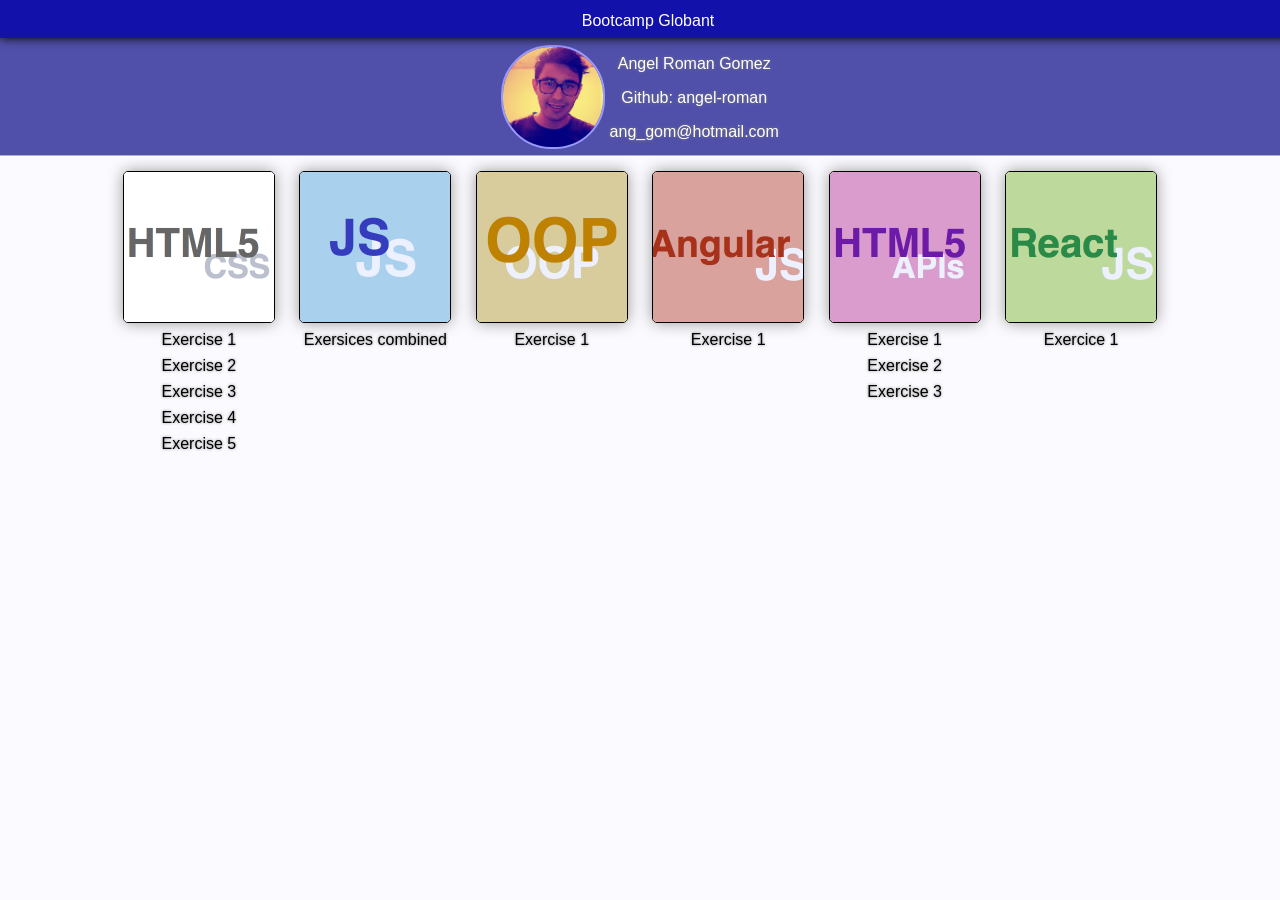
<file: index.html>
<!DOCTYPE html>
<html>
<head>
	<title>Bootcamp Globant</title>
	<link rel="stylesheet" type="text/css" href="style/style.css">
</head>

<body class="body">

<header id="header">
	<p class="headerP">Bootcamp Globant</p>

</header>

	<section class="profile">
		<img src="img/profile.jpg" id="profilePicture">
		<section class="info">
			<p id="name">Angel Roman Gomez</p>
			<a id="linkGithub" href="http://github.com/angel-roman/startup">Github: angel-roman</a>
			<p id="email">ang_gom@hotmail.com</p>
		</section>
	</section>


<section class="container">
	<header class="sectionHeader"></header>
	<article class="content">

			<section class="smallContainer">
				<img class="imgContainer" src="img/1-html.jpg" style="border-style: solid; border-width: 1px;">	
				<div class="exercise" id="hidden1">
					<a class="linkExercise" href="/00-HTML-CSS-basics/html/index.html">Exercise 1</a> 
					<a class="linkExercise" href="/00-HTML-CSS-basics/html/index2.html">Exercise 2</a>
					<a class="linkExercise" href="/00-HTML-CSS-basics/html/index3.html">Exercise 3</a>
					<a class="linkExercise" href="/00-HTML-CSS-basics/html/index4.html">Exercise 4</a>
					<a class="linkExercise" href="/00-HTML-CSS-basics/css/index.html">Exercise 5</a>
				</div>

			</section>
			<section class="smallContainer">
				<img class="imgContainer" src="img/2-js.jpg" style="border-style: solid; border-width: 1px;">
					<div class="exercise" id="hidden2">
						<a class="linkExercise" href="/01-JS-DOM-APIs/index.html">Exersices combined</a>
					</div>
				</img>
			</section>
			<section class="smallContainer">
				<img class="imgContainer" src="img/3-OOP.jpg" style="border-style: solid; border-width: 1px;">
				<div class="exercise" id="hidden3">
					<a class="linkExercise" href="/02-oop-inheritance/index.html">Exercise 1</a>
				</div>
				</img>
			</section>
			<section class="smallContainer">
				<img class="imgContainer" src="img/4-angular.jpg" style="border-style: solid; border-width: 1px;">
				<div class="exercise" id="hidden3">
					<a class="linkExercise" href="03-MVC-AngularJS/index.html">Exercise 1</a>
				</div>
				</img>
			</section>
			<section class="smallContainer">
				<img class="imgContainer" src="img/5-apis.jpg" style="border-style: solid; border-width: 1px;">
				<div class="exercise" id="hidden3">
					<a class="linkExercise" href="04-HTML5-APIs/index.html">Exercise 1</a>
					<a class="linkExercise" href="04-HTML5-APIs/index2.html">Exercise 2</a>
					<a class="linkExercise" href="04-HTML5-APIs/index3.html">Exercise 3</a>
				</div>
				</img>
			</section>
			<section class="smallContainer">
				<img class="imgContainer" src="img/6-react.jpg" style="border-style: solid; border-width: 1px;">
				<div class="exercise" id="hidden3">
					<a class="linkExercise" href="05-UI-ReactJS">Exercice 1</a>
				</div>
				</img>
			</section>
	

	</article>

</section>
</body>
</html>
</file>
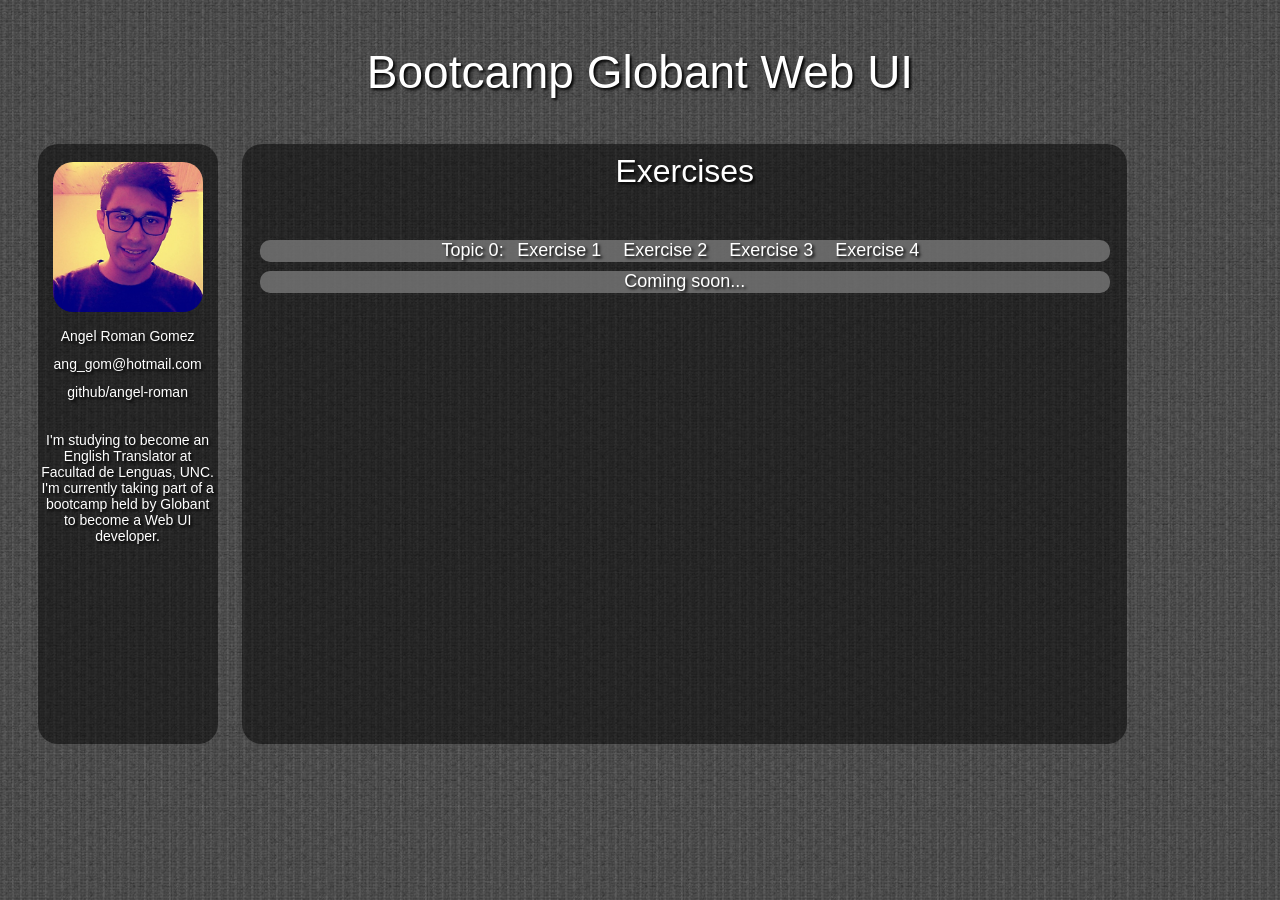
<file: 00-HTML-CSS-basics/index.html>
<!DOCTYPE html>
<html lang="eng">
<head>
	<meta name="viewport" content="device-width, initial-scale=1">
	<link rel="stylesheet" type="text/css" href="style.css">
	<title>exercise 2.1</title>
</head>
<body>
	<header class="header">Bootcamp Globant Web UI</header>
	<nav class="navigator"> 
		<img src="profile.jpeg" id="profile">
		<label id="name">Angel Roman Gomez</label>
		<label id="mail">ang_gom@hotmail.com</label>
		<a href="http://github.com/angel-roman" id="github">github/angel-roman</a>
		<p id="aboutMe">I'm studying to become an English Translator at Facultad de Lenguas, UNC. I'm currently taking part of a bootcamp held by Globant to become a Web UI developer. </p>
	</nav>
	<section class="content">
		<header id="sectionHeader">Exercises</header>
		<article id="sectionArticle">
			<label class="exercises">Topic 0:
			<a href="/html/index.html">Exercise 1</a>
			<a href="/html/index2.html">Exercise 2</a>
			<a href="/html/index3.html">Exercise 3</a>
			<a href="/html/index4.html">Exercise 4</a>
			</label>
			<label class="exercises">Coming soon...</label>
		</article>
		<!--<footer id="sectionFooter">SECTION FOOTER</footer>-->
	</section>
	
	<!--<footer class="footer">FOOTER</footer>-->
</body>
</html>
</file>
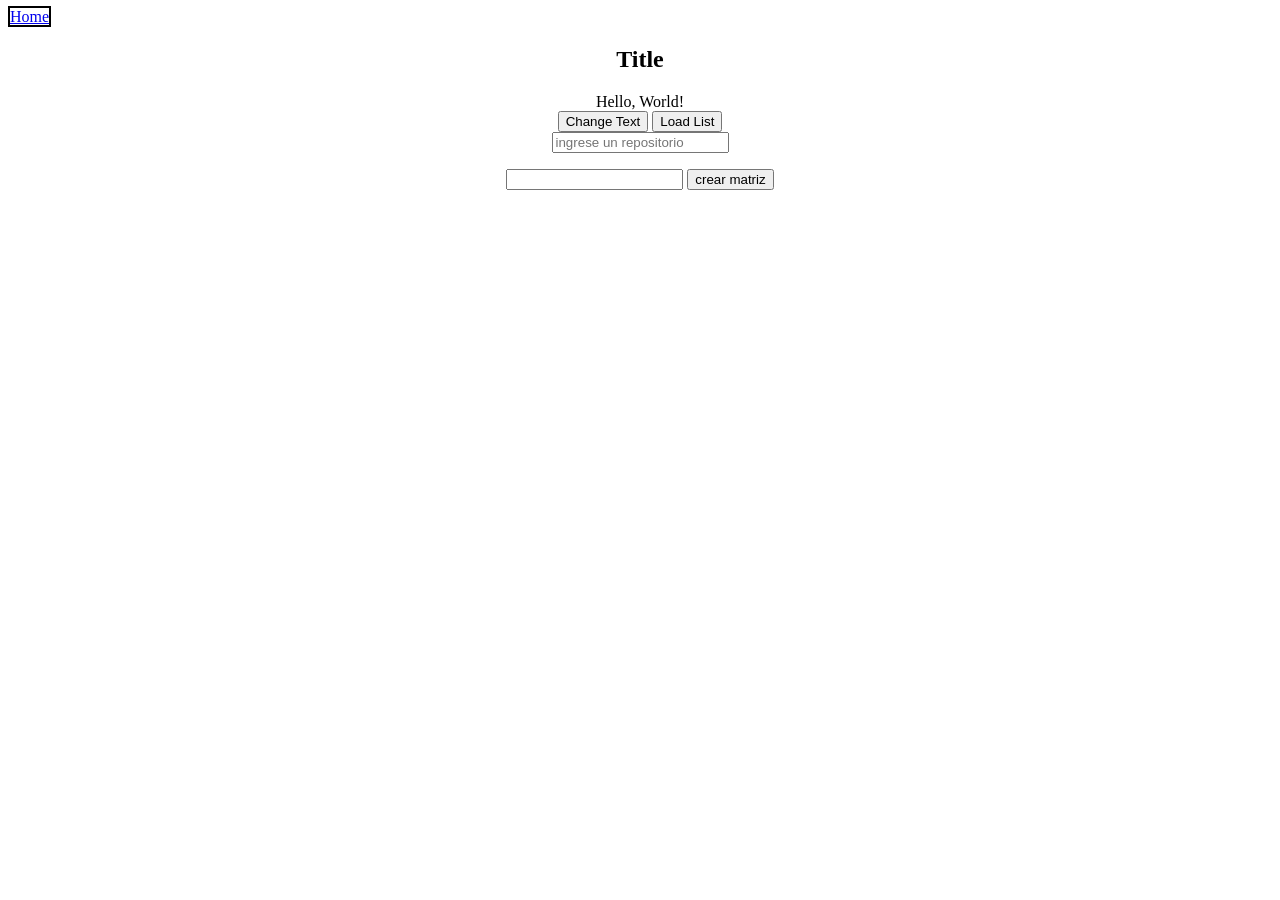
<file: 01-JS-DOM-APIs/index.html>
<!doctype html>
<link rel="stylesheet" type="text/css" href="style/main.css">
<html>
	<head>
		<span style="border: 2px solid black">
			<a href="../">Home</a>
		</span>
		<section>
		<h1>Title</h1>
		</section>
		
	</head>
	<body>
		<section id="helloWorld-container">
			<span id="helloText">Hello, World!</span>
		</section>
		<section>
			<input type="button" value="Change Text" onclick="changeText('http://api.icndb.com/jokes/random', 'GET', '')" />
			<input type="button" value="Load List" onclick="loadList('https://api.github.com/search/repositories', 'GET', 'q=Javascript')" /><br>
			<input type="text" placeholder="ingrese un repositorio" onkeyup="buscarRepositorio();" id="filter">
		</section>
		<section>
			<ul id="fullNameList" style="list-style-type:none">
			</ul>
		</section>
		<section>
			<input type="text" id="textoMatriz">
			<input type="button" value="crear matriz" onclick="crearMatriz()">
			<table id="matrix">
				
			</table>
		</section>
	</body>
</html>

<script type="text/javascript">
	document.addEventListener("DOMContentLoaded", function(event)
	{
    	console.log("Fade in effect...");
    	document.getElementById("helloWorld-container").classList.add("fadeInSection");
  	});


  	function changeText(url, method, params){

  		callService(url, method, params).then(
			function(val) {
				document.getElementById("helloText").innerHTML = JSON.parse(val).value.joke
				document.getElementById("helloWorld-container").classList.remove("section-error");
			},
			function(err) {
				document.getElementById("helloText").innerHTML = err.type;
  				document.getElementById("helloWorld-container").classList.add("section-error");
  			});
  		
   	}

   	function loadList(url, method, params){

  		callService(url, method, params).then(
			function(val) {
				var elem = JSON.parse(val);
				console.log(elem);

				var ul = document.getElementById("fullNameList");
				var items = elem.items;
				for(i = 0 ;i < elem.items.length ; i++) {
					var li = document.createElement("li");
  					li.appendChild(document.createTextNode(items[i].full_name.split("/")[0]));
  					li.setAttribute("id", items[i].id); // added line
  					ul.appendChild(li);
				};
			},
			function(err) {
				console.log("Error loading list");
  			});
   	}

   	function callService(url, method, params){

		var p = new Promise(function(resolve,reject) {

			var xhttp = new XMLHttpRequest();

    		xhttp.open(method, url+"?"+params, true);

			xhttp.onload = function () {
          		if (this.status == 200 && this.response.length > 0) {
          			resolve(this.response)
	          } else {
	           		reject({type:'Error'});
	          }
        	};
        	
        	xhttp.onerror = function () {
          		reject({type:'Error'});
    		};

    		xhttp.send(null);
		})
		

		return p;
	}

	function buscarRepositorio(){
		var texto = document.getElementById('filter').value;

		var listItems = document.getElementsByTagName('li');
		for(i = 0; i < listItems.length; i++) {
			if(listItems[i].innerHTML.includes(texto)) 
				listItems[i].classList.remove('listaOculta');
			else {
				listItems[i].classList.add('listaOculta');
			}
		}
	}
	
	function crearMatriz() {
		var txt = document.getElementById('textoMatriz').value;
		var matrix = document.getElementById('matrix');

		var matrixItems = document.getElementsByTagName('tr');
		for (var z = matrixItems.length - 1; z >= 0 ; z--) {
			matrix.removeChild(matrixItems[z]);	
		}

		if(txt.startsWith('[') && txt.endsWith(']')) {
			txt = txt.replace('[','').replace(']','');

			var matrixLine = txt.split(';');

			for(var i = 0; i < matrixLine.length ; i++) {
				var matrixLineItem = matrixLine[i].split(',');

				// Crear fila
				var tr = document.createElement("tr");

				//Agregar los items de la fila  actual
				for(var j = 0 ; j < matrixLineItem.length ; j++) {
					var td = document.createElement('td');
					td.appendChild(document.createTextNode(matrixLineItem[j]));
					tr.appendChild(td);	
				}

				// Agregar fila a la tabla
				matrix.appendChild(tr);
			}
		}
	}
</script>
</file>
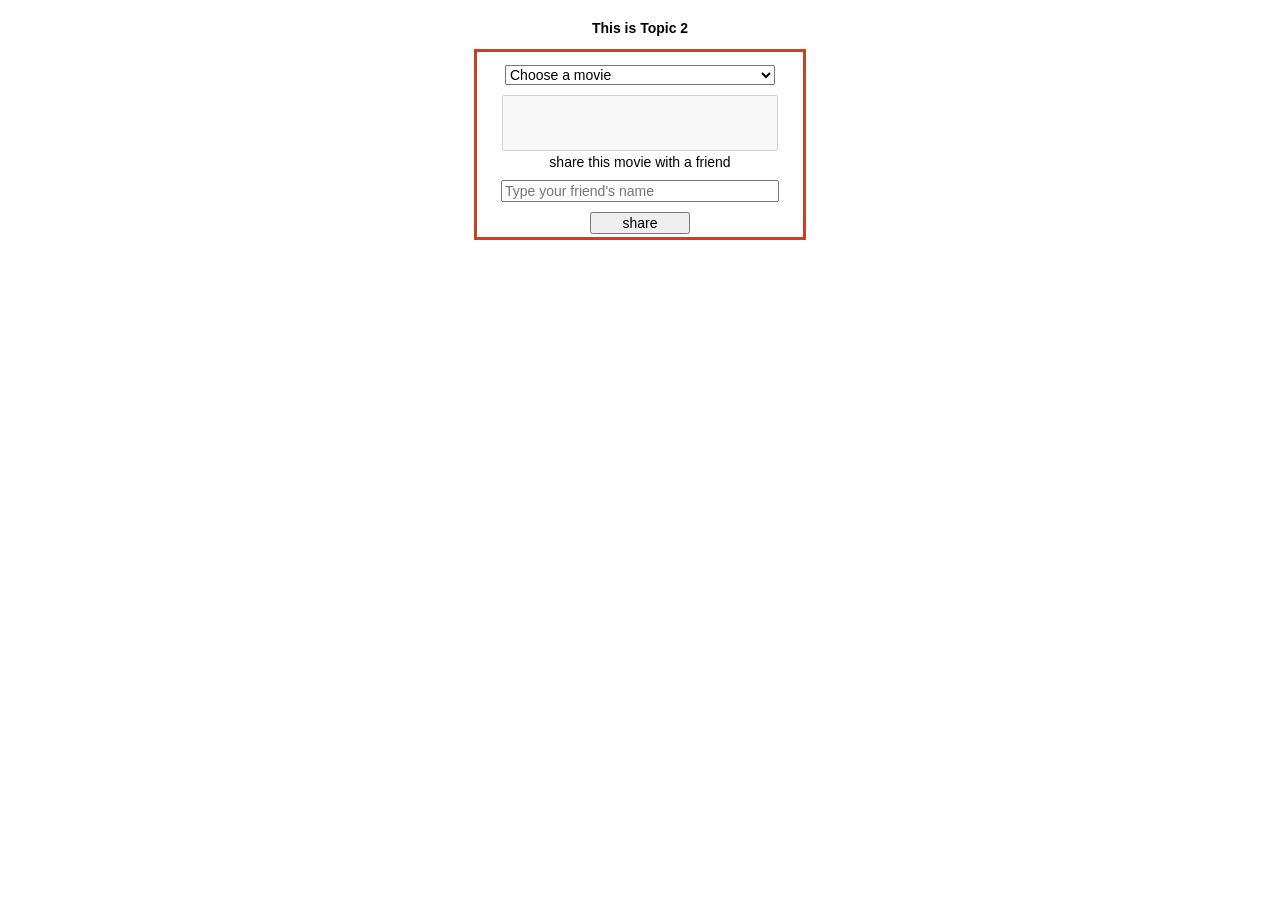
<file: 02-oop-inheritance/index.html>
<!DOCTYPE html>
<html>
<head>
	<link rel="stylesheet" type="text/css" href="style.css">
	<title>Topic 2</title>
</head>
<body>
	<h1>This is Topic 2</h1>
	<form>
	<select id="movies" default="select" onchange="changeText();" required class="elem" />
		<option selected disabled value="none" class="elem">Choose a movie</option>
	</select><br/>
	<textarea id="display" disabled class="elem"></textarea><br>

	
	<label id="shareLb" class="elem">share this movie with a friend</label>
	<input type="text" id="friend" placeholder="Type your friend's name" class="elem" required/>
	<input type="button" value="share" class="elem" id="button" onclick="sh.share()"><br>
	<label id="shareStat" class="elem"></label>
	</form>



</body>
</html>

<script type="text/javascript">
	
class Movie {

	constructor(title, year, duration) {
	this.title = title;
	this.year = year;
	this.duration = duration;
	this.cast = [];
	}

	play() {
		console.log("now playing "+ this.title);
	}

	pause() {
		console.log("the movie "+ this.title + " is now paused.");
	}

	resume() {
		console.log("resuming "+ this.title);
	}

	addCast(actors) {
		var bool = actors instanceof Array;
		if(bool){
			actors.forEach(function(actor){
				this.cast.push(actor);
			})
		}
		else {
			this.cast.push(actors);
		}
	}

	
}


var a = new Movie("Titanic", 1998, 162);
var b = new Movie ("Star Wars", 2015, 135);
var c = new Movie ("X-Men", 2014, 132);
a.play();
b.resume();
c.pause();

class EventEmitter {

	constructor(log){
		this.log=log;
	}

	on(event, logObject){

	}

	emit(){

	}

	off(){
		// this = null;
		console.log("listener deleted");
	}
}



class Social{
	constructor(title, friend){
		this.title = title;
		this.friend = friend
	}

	share(){

		var name = document.getElementById("friend").value;
		var val= document.getElementById("movies").value;

		if(name != "" && val != "none")
		{
			var movie = document.getElementById("movies").value;
			document.getElementById("shareStat").innerHTML = movie + " has been shared with " + name;
		}
		else document.getElementById("shareStat").innerHTML = "select a movie and type in the name of a friend to share."
	}

	like(friendName){
		return friendName + " likes this movie."
	}
}

class Actor{
	constructor(name, age){
		this.name = name;
		this.age = age;
	}
}

var leo = new Actor ("leo Di Caprio", 43);
var kat = new Actor ("Kate Winslet", 40);


console.log(a.year);

var x = [a, b, c];

var status = false;


function getList(){
	var len= document.getElementById("movies").length;

	for (var i = 0; i < x.length; i++) {


		console.log(x[i].title);
		var node = document.createElement("option");         // Create an <option> node
		var textnode = document.createTextNode(x[i].title);  // Create a text node
		node.appendChild(textnode);
 
		document.getElementById("movies").appendChild(node);
		document.getElementsByTagName("option")[i+1].setAttribute("value", x[i].title);
		}
	}

this.getList();

function changeText(){
	
	var text = document.getElementById("movies").value;
	console.log(text);
	var len= document.getElementById("movies").length;

	for(var i = 0; i < len; i++){
		if(text == x[i].title){

			document.getElementById("display").innerHTML = x[i].title + "\nyear: " + x[i].year + "\nduration: " + x[i].duration;
			break;
		}

	}

}
		
var sh= new Social;





</script>
</file>
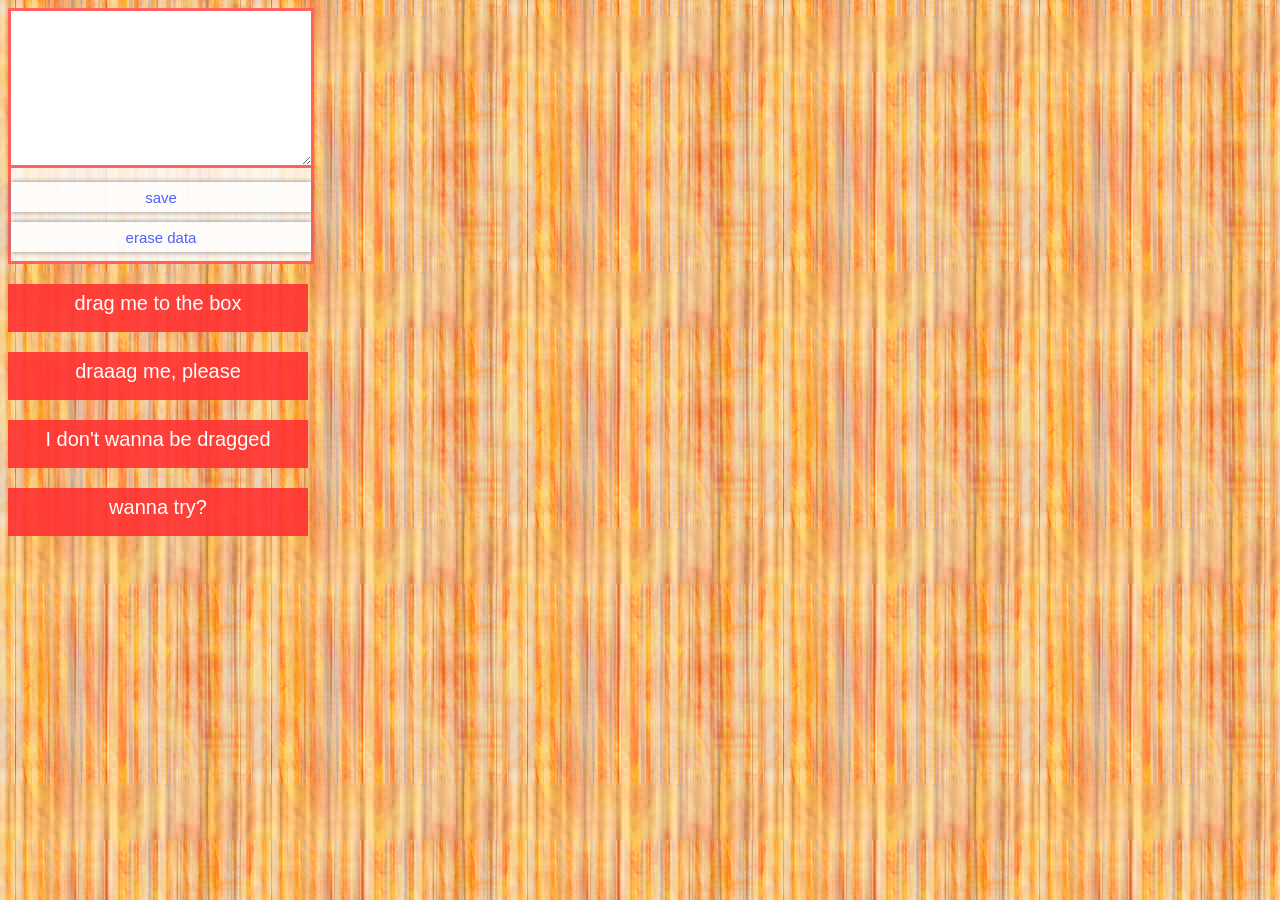
<file: 04-HTML5-APIs/index.html>
<!DOCTYPE html>
<html>
<head>
	<link rel="stylesheet" type="text/css" href="style.css">
	<title>Drag & Drop</title>
</head>
<body>

	<section id="container">
	  <textarea id="box" class="textarea" style="height: 50px;" ondrop="drop(event)" ondragover="allowDrop(event)"></textarea><br>
	  <input type="button" class="btn" id="save" value="save" onclick="addToStorage();"></button>
	  <button type="button" class="btn" onclick="eraseData()">erase data</button>

	</section>

	<p id="drag" draggable="true" ondragstart="drag(event)">drag me to the box</p>
	<p id="drag1" draggable="true" ondragstart="drag(event)">draaag me, please</p>
	<p id="drag2" draggable="true" ondragstart="drag(event)">I don't wanna be dragged</p>
	<p id="drag3" draggable="true" ondragstart="drag(event)">wanna try?</p>

	<div id="target"></div>

</body>
</html>

<script type="text/javascript">
	myStorage = localStorage;

	function addToStorage(){
		var i= myStorage.length;
		var text = document.getElementById('box').value;
		if(text != undefined && text != null && text != '') {
			myStorage.setItem(i, text);
		i++;
		}
		else {
			alert('You should write something or drag a text element to the box');
		}
	}

	function eraseData(){
		myStorage.clear();
	}

// adding drag and drop //

function allowDrop(ev){
	ev.preventDefault();
}

function drag(ev){
	ev.dataTransfer.setData('text', ev.target.id);
}

function drop(ev){
	ev.preventDefault();
	var data = ev.dataTransfer.getData('text');
	ev.target.appendChild(document.getElementById(data));
}

console.log((Math.random()*16).toString(16));

</script>
</file>
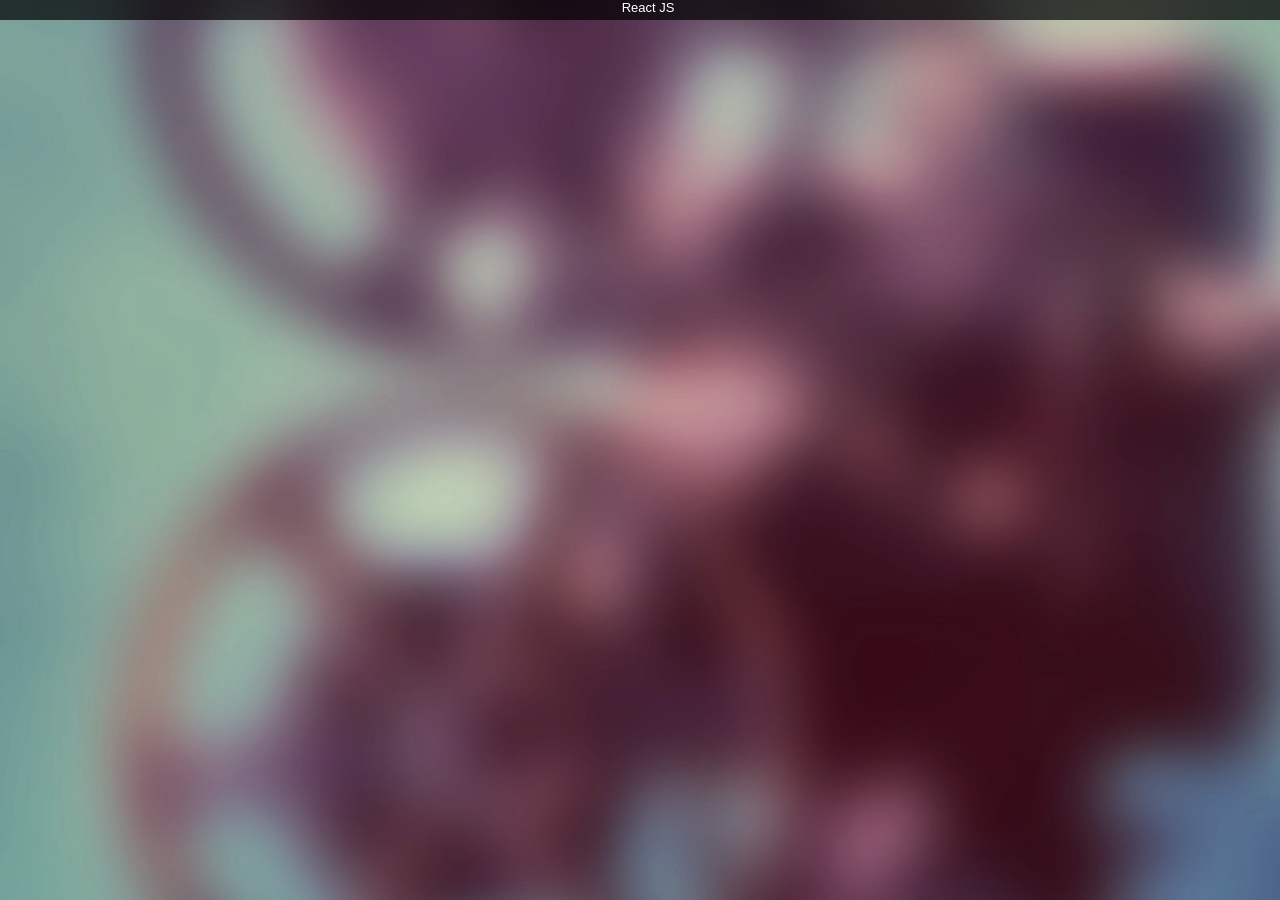
<file: 05-UI-ReactJS/index.html>
<html ng-app="helloApp">
  <head>
    <title>ResctJS</title>
    <link rel="stylesheet" type="text/css" href="style/style.css">


  </head>


  <body>

    <div class="container">
      <div class="page-header">
  		<header class="header">React JS</header>
      </div>
      <div id="movieApp"></div>

    </div>
    <script type="text/jsx">

      /** @jsx React.DOM */
      var MovieApp = React.createClass({
        getInitialState: function() {
          return {movielist:this.props.movies};
        },
        handleNewRowSubmit: function( newmovie ) {
          this.setState( {movielist: this.state.movielist.concat([newmovie])} );
        },
        handleMovieRemove: function( movie ) {
          
          var index = -1;	
          var clength = this.state.movielist.length;
      		for( var i = 0; i < clength; i++ ) {
      			if( this.state.movielist[i].title === movie.title ) {
      				index = i;
      				break;
      			}
      		}
      		this.state.movielist.splice( index, 1 );	
      		this.setState( {movielist: this.state.movielist} );
        },
        render: function() {
          return ( 
            <table>
              <tr>
                <td>
                  <MovieList clist={this.state.movielist}  onMovieRemove={this.handleMovieRemove}/>
                </td>
                <td>
                  <NewRow onRowSubmit={this.handleNewRowSubmit}/>
                </td>
              </tr>
          </table>
          );
        }
      });
      
      var MovieList = React.createClass({
        handleMovieRemove: function(movie){
          this.props.onMovieRemove( movie );
        },
        render: function() {
          var movies = [];
          var that = this; // otherwise undefined.
          this.props.clist.forEach(function(movie) {
            movies.push(<Movie movie={movie} onMovieDelete={that.handleMovieRemove} /> );
          });
          return ( 
            <div className="movContainer">
              <table className="table-striped">
                <td>Cover</td><td className="tdTitle">Title</td><td className="tdYear">Year</td><td className="tdDescription">Description</td>
                <tbody>{movies}</tbody>
              </table>
            </div>
            );
        }
      });
      
      var Movie = React.createClass({
        handleRemoveMovie: function() {
          this.props.onMovieDelete( this.props.movie );
          return false;
        },
        render: function() {
          return (
            <tr>
            	<td>
            		<div className="photoContainer">
            			<img className="imgCover" src={this.props.movie.image}/> 
            		</div>
                      		
            	</td>
                <td>{this.props.movie.title}</td>
                <td>{this.props.movie.year}</td>
                <td>{this.props.movie.description}</td>
                <td><input type="button"  className="btnRemove" value="Remove" onClick={this.handleRemoveMovie}/></td>
            </tr>
            );
        }
      });
      
      var NewRow = React.createClass({
        handleSubmit: function() {
        	var image = this.refs.image.getDOMNode().value;
	        var title = this.refs.title.getDOMNode().value;
	        var year = this.refs.year.getDOMNode().value;
	        var description = this.refs.description.getDOMNode().value;

	        var newrow = {image: image, title: title, year: year, description: description };

	        
	        this.props.onRowSubmit( newrow );
	          
	        this.refs.title.getDOMNode().value = '';
	        this.refs.year.getDOMNode().value = '';
	        this.refs.description.getDOMNode().value = '';
	        this.refs.image.getDOMNode().value = '';
	        return false;
        },
        render: function() {
          return ( 
            <section className="well">
              <label className="addTitle">Add movies</label>
            <form onSubmit={this.handleSubmit}>
              <article className="input-group input-group-lg">
              	<label className="formLabel">Title</label>
                <input type="text"  className="form-control" ref="title" required/>
              </article>
              <article className="input-group input-group-lg">
              	<label className="formLabel">Year</label>
                <input type="number"  min="1900" max="2016" className="form-control" ref="year" required/>
              </article>
              <article className="input-group input-group-lg">
              	<label className="formLabel">Description</label>
                <input type="text"  className="form-control" ref="description" required/>
              </article>
              <article className="input-group input-group-lg">
              	<label className="formLabel">Image Path</label>
                <input type="text"  className="form-control" ref="image" required/>
              </article>
              <article className="input-group input-group-lg">
                <input type="submit"  className="btnAdd" value="Add Movie"/>
              </article>
            </form>
            </section>
            );
        }
      });
      var defMovies = [{image:"img/revil.jpg",title:"Resident Evil",year:2002,description:"A special military unit fights a powerful, out-of-control supercomputer and hundreds of scientists who have mutated into flesh-eating creatures after a laboratory accident."},{image:"img/xmen.jpg",title:"X-Men",year:2000,description:"Two mutants come to a private academy for their kind whose resident superhero team must oppose a terrorist organization with similar powers."}];
      React.renderComponent( <MovieApp movies={defMovies}/>, document.getElementById( "movieApp" ) );
    </script>

    <script src="http://fb.me/react-0.11.1.js"></script>
    <script src="http://fb.me/JSXTransformer-0.11.1.js"></script>
  </body>
  </html>
</file>
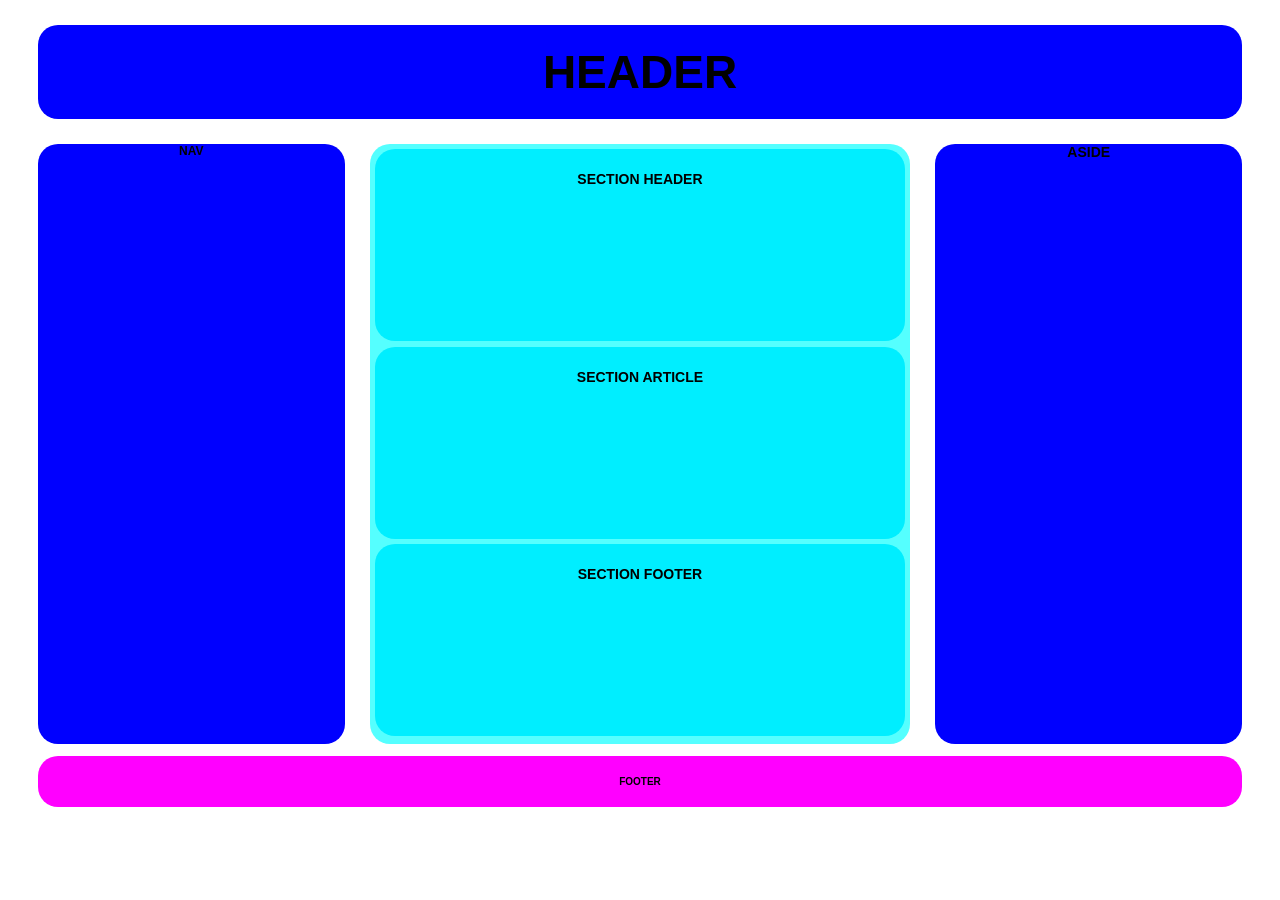
<file: 00-HTML-CSS-basics/css/index.html>
<!DOCTYPE html>
<html lang="eng">
<head>
	<meta name="viewport" content="device-width, initial-scale=1">
	<link rel="stylesheet" type="text/css" href="style.css">
	<title>exercise 2.1</title>
</head>
<body>
	<header class="header">HEADER</header>
	<nav class="navigator"> NAV </nav>
	<section class="content">
		<header id="sectionHeader">SECTION HEADER</header>
		<article id="sectionArticle">SECTION ARTICLE</article>
		<footer id="sectionFooter">SECTION FOOTER</footer>
	</section>
	<aside class="sidebar">ASIDE</aside>
	<footer class="footer">FOOTER</footer>
</body>
</html>
</file>
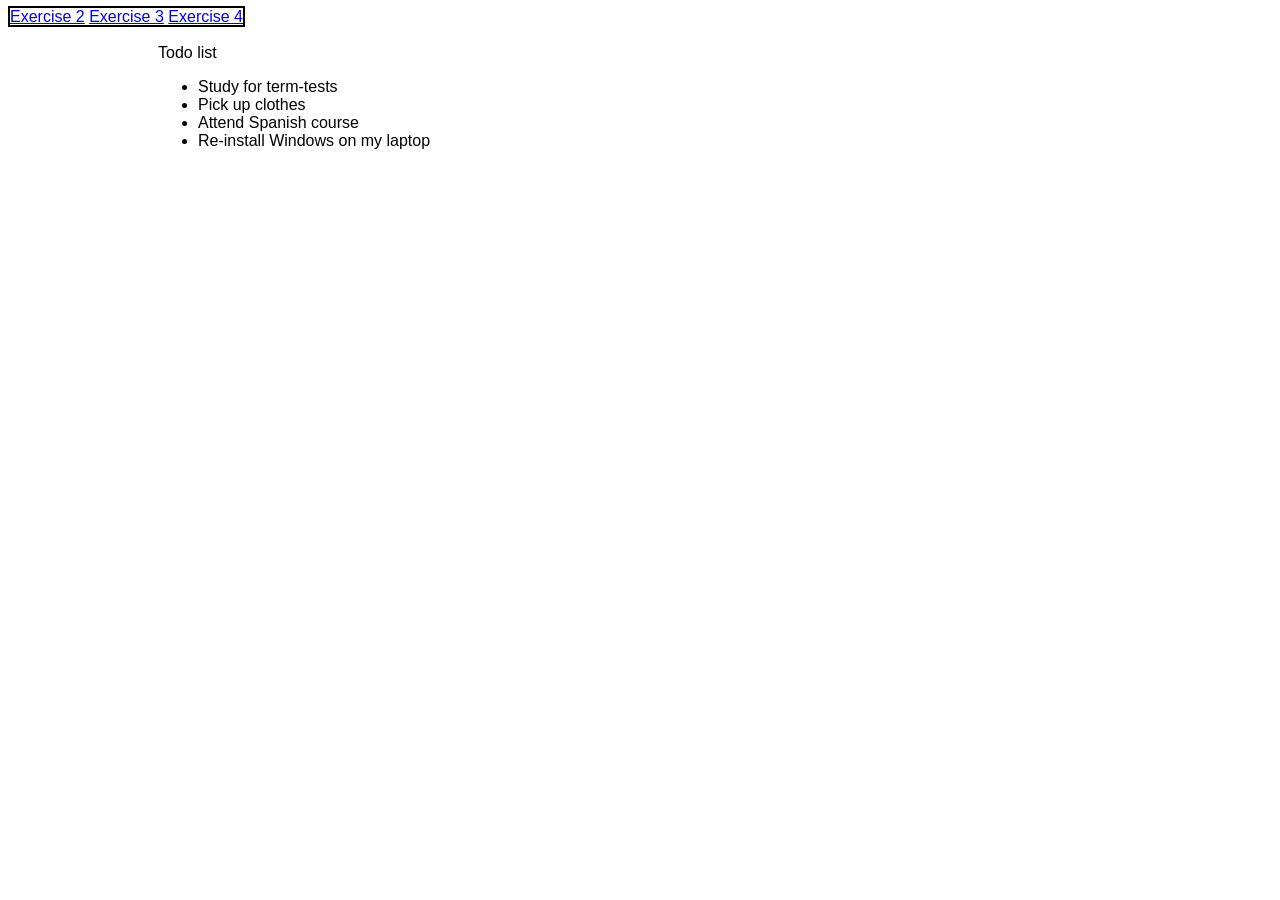
<file: 00-HTML-CSS-basics/html/index.html>
<!DOCTYPE html>
<html>
	<head>

	</head>
	<body>
	<style type="text/css">
		*{
			font-family: helvetica;
		}

		li, header{
			margin-left: 150px;
		}

	</style>


		<title>Todo list</title>
		<span style="border: 2px solid black">
			<a href="index2.html">Exercise 2</a>
			<a href="index3.html">Exercise 3</a>
			<a href="index4.html">Exercise 4</a>
		</span>
	<br><br>
		<header>Todo list</header>
			<ul>
				<li id="chore1">Study for term-tests</li>
				<li id="chore2">Pick up clothes</li>
				<li id="chore3">Attend Spanish course</li>
				<li id="chore4">Re-install Windows on my laptop</li>
			</ul>
	</body>
</html>
</file>
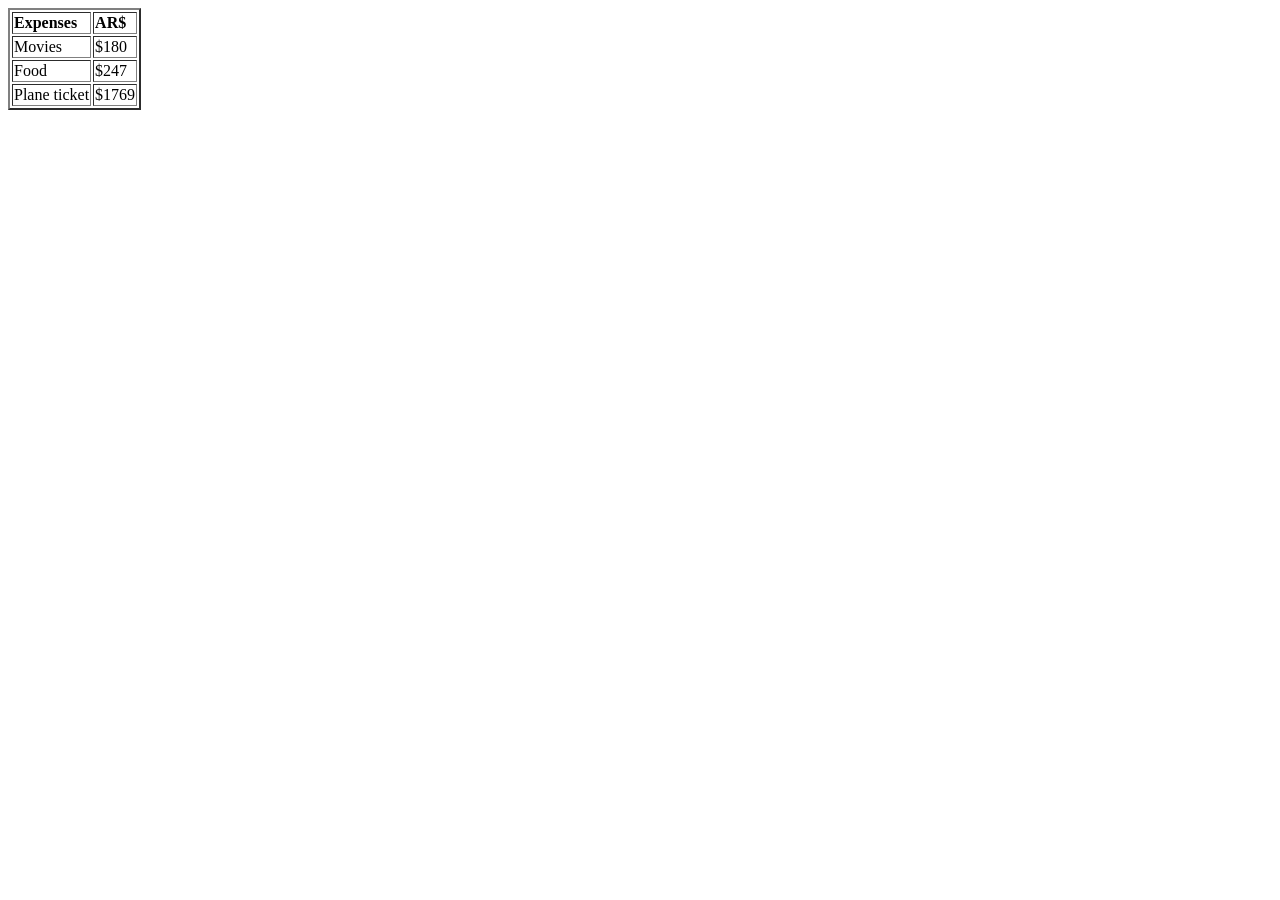
<file: 00-HTML-CSS-basics/index2.html>
<!DOCTYPE html>
<html>
	<head>
		<title>My expenses</title>
		<meta name="viewport" content="width=device-width, initial-scale=1.0">
	</head>
	<body>
	<table border="2">
		<tr>
		  <td><strong>Expenses</strong></td>
		  <td><strong>AR$</strong></td>
		</tr>
		 
		<tr>
		  <td>Movies</td>
		  <td>$180</td>
		</tr>
		 
		<tr>
		  <td>Food</td>
		  <td>$247</td>
		</tr>

		<tr>
		  <td>Plane ticket</td>
		  <td>$1769</td>
		</tr>

	</body>
</html>
</file>
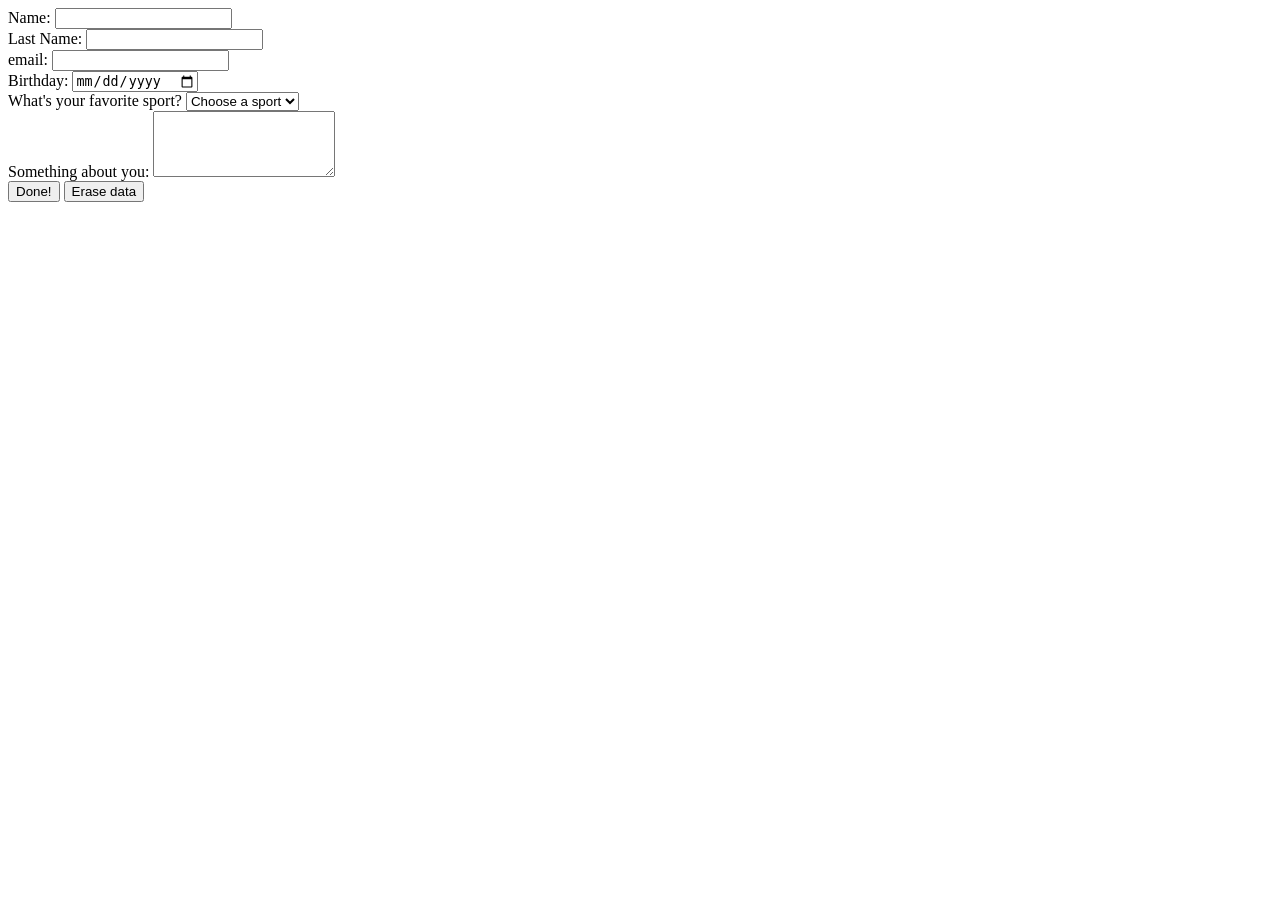
<file: 00-HTML-CSS-basics/index4.html>
<!DOCTYPE html>
<html>
	<head>
		<title>Form</title>
		<meta name="viewport" content="width=device-width, initial-scale=1.0">
	</head>
	<body>
		<form>
			<label for="name">Name: </label>
			<input type="text" id="name" required/><br/>
			<label for="lastName">Last Name: </label>
			<input type="text" id="lastName" required/><br/>
			<label for="email">email: </label>
			<input type="email" id="email" required/><br/>
			<label for="birthday">Birthday: </label>
			<input type="date" id="birthday" required/><br/>
			<label for="favoriteSport">What's your favorite sport? </label>
			<select id="favoriteSport" default="select">
				<option selected disabled>Choose a sport</option>
				<option>football</option>
				<option>Tennis</option>
				<option>Basketball</option>
				<option>Volleyball</option>
				<option>Baseball</option>
			</select><br/>
			<label for="bio">Something about you: </label>
			<textarea id="bio" rows="4"></textarea><br/>
			<input type="submit" value="Done!"/>
			<input type="reset" value="Erase data"/>
		</form>
	</body>
</file>
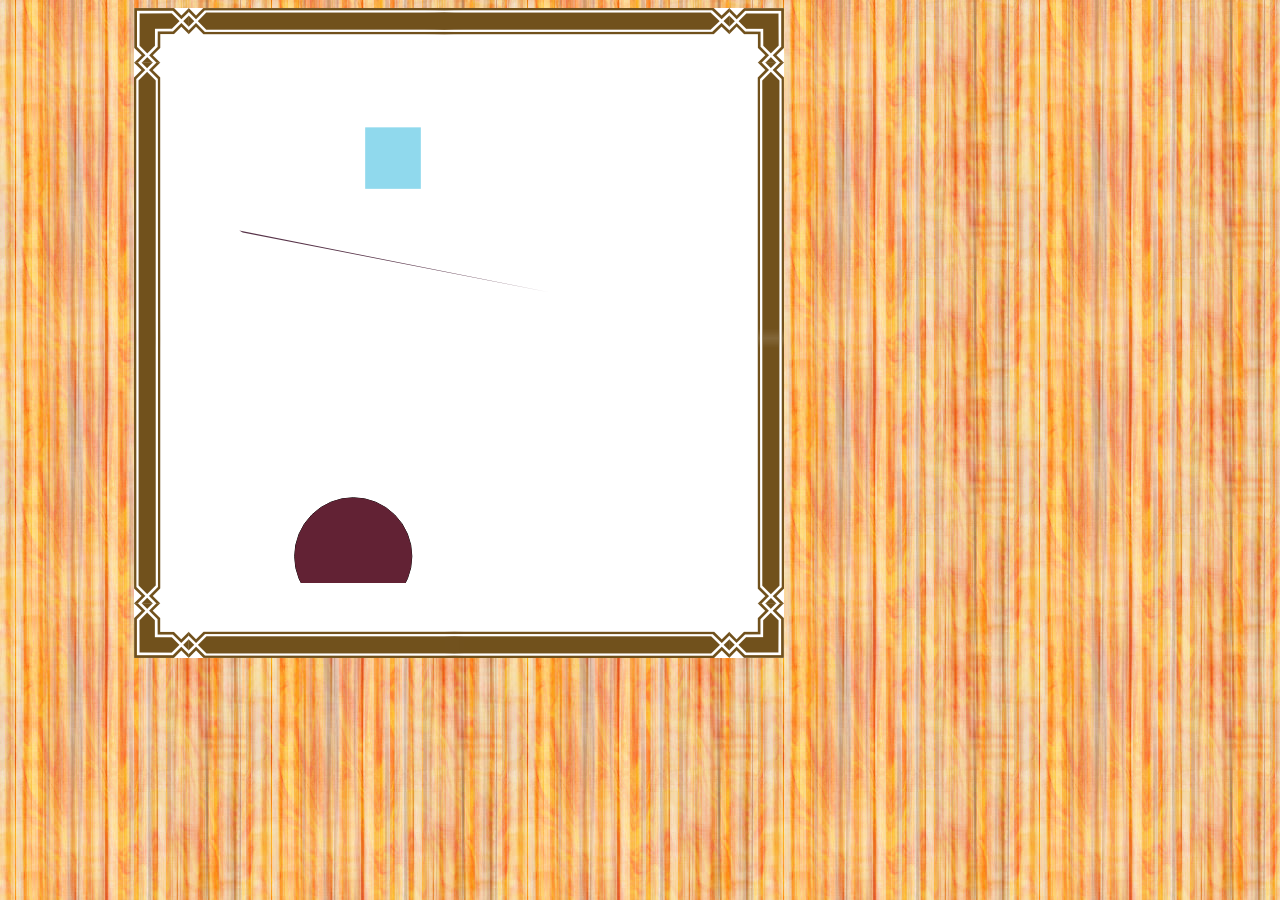
<file: 04-HTML5-APIs/index2.html>
<!DOCTYPE html>
<html>
<head>
	<title></title>
	<link rel="stylesheet" type="text/css" href="style.css">
</head>

<body>
	<canvas id="myCanvas" width="500px" height="500px"></canvas>

</body>
</html>

<script>
var c = document.getElementById("myCanvas");
var rectangle = c.getContext("2d");
var r = twoDigits(Math.random()*255);
var g = twoDigits(Math.random()*255);
var b = twoDigits(Math.random()*255);
var color = "#" + r + g + b;

function twoDigits(num){
	var numTxt = '';
	var x = num.toFixed(0);
	var y = (1*x).toString(16);
	if(y.length == 1){
		numTxt = '0' + y;
	}
	else {
		numTxt = y;
	}
	console.log(numTxt);
	return numTxt;
}

//rectangle
rectangle.fillStyle = color;
rectangle.fillRect(Math.random()*500, Math.random()*500, Math.random()*100, Math.random()*100);

//circle
var c = document.getElementById("myCanvas");
var ctx = c.getContext("2d");
ctx.beginPath();
ctx.arc(Math.random()*300,Math.random()*500,Math.random()*100,0,2*Math.PI);
r = twoDigits(Math.random()*100);
g = twoDigits(Math.random()*100);
b = twoDigits(Math.random()*100);
ctx.fillStyle = "#" + r + g + b;
ctx.stroke();
ctx.fill();

//
var canvasElement = document.querySelector("#myCanvas");
var context = canvasElement.getContext("2d");
context.beginPath();
context.moveTo(Math.random()*500, Math.random()*500);
context.lineTo(Math.random()*200, Math.random()*200);
context.lineTo(Math.random()*200, Math.random()*200);
context.closePath();
 
// the outline
context.lineWidth = 1;

 
// the fill color
r = twoDigits(Math.random()*100);
g = twoDigits(Math.random()*100);
b = twoDigits(Math.random()*100);
context.fillStyle = "#" + r + g + b;
context.fill();

</script>
</file>
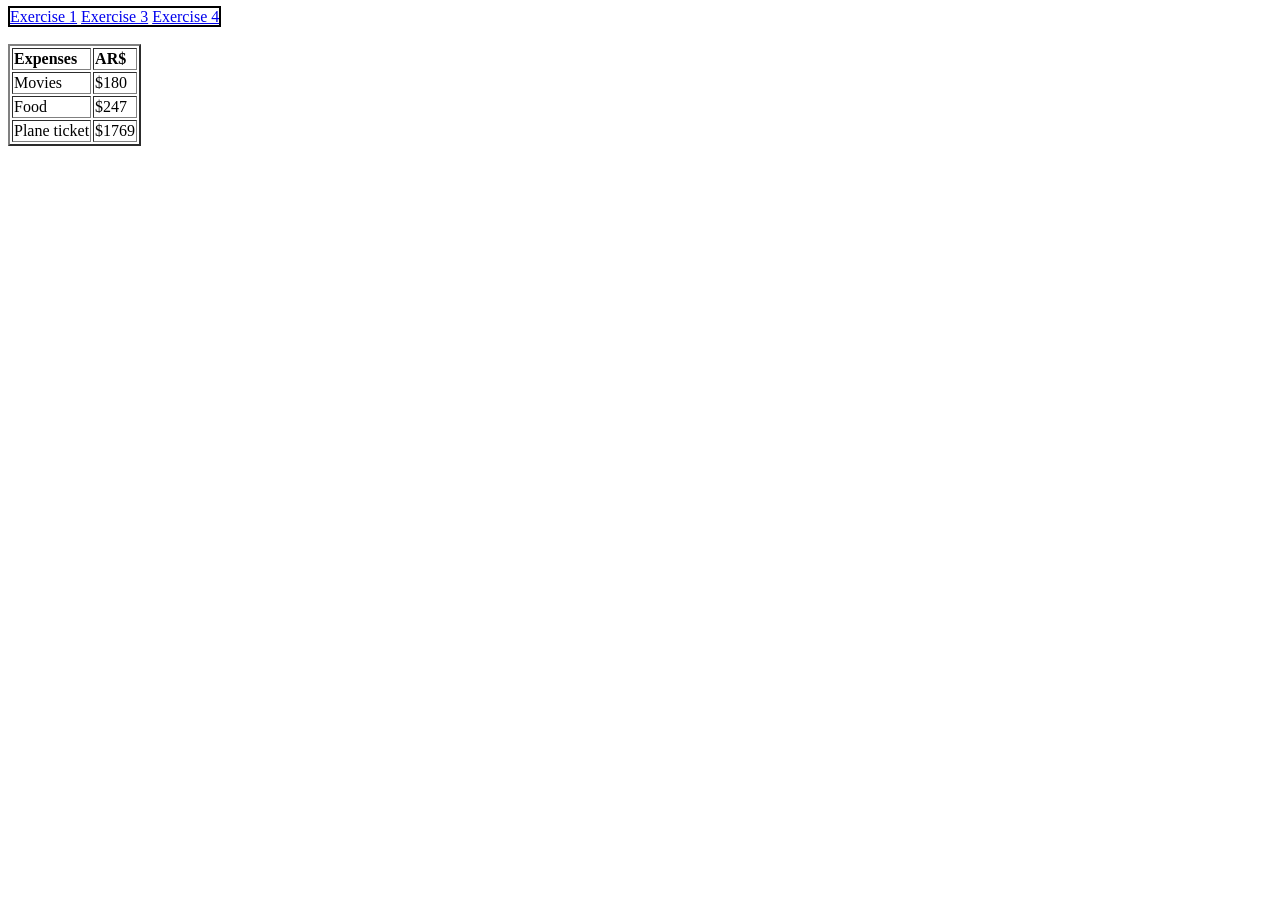
<file: 00-HTML-CSS-basics/html/index2.html>
<!DOCTYPE html>
<html>
	<head>
		<title>My expenses</title>
		<meta name="viewport" content="width=device-width, initial-scale=1.0">
		<span style="border: 2px solid black">
			<a href="index.html">Exercise 1</a>
			<a href="index3.html">Exercise 3</a>
			<a href="index4.html">Exercise 4</a>
		</span>
	</head>
	<body>
	<br><br>
	<table border="2">
		<tr>
		  <td><strong>Expenses</strong></td>
		  <td><strong>AR$</strong></td>
		</tr>
		 
		<tr>
		  <td>Movies</td>
		  <td>$180</td>
		</tr>
		 
		<tr>
		  <td>Food</td>
		  <td>$247</td>
		</tr>

		<tr>
		  <td>Plane ticket</td>
		  <td>$1769</td>
		</tr>

	</body>
</html>
</file>
<file: style/style.css>
.body{
	font-family: helvetica, arial;
	text-align: center;
	background-color: #FBFBFF;
}

/*-------------Header ----------------*/
#header{
	margin-top: -8px;
	margin-left: -8px;
	width: calc(100% + 16px);
	position: fixed;
	z-index: 999;

}

.headerP{
	background-color: #1212AA;
	color: white;
	height: 26px;
	margin-top: -26px;
	display: block;
	padding-top: 12px;
	box-shadow: 0px 0px 10px black;
}

.profile {
	height: 120px;
	background-color: #5050AA;
	border-style: solid;
	border-width: 1px;
	border-color: rgba(200, 200, 200, .8);
	margin-top: -16px;
	margin-top: 34px;
	margin-left: -9px;
	width: calc(100% + 16px);
	text-align: center;

}


#profilePicture{
	width: 100px;
	border-radius: 50px;
	margin-top: 10px;
	border-style: solid;
	border-width: 2px;
	border-color: #9999FF;
}

#name, #email, #linkGithub{
	display: block;
	color: white;
}

#profilePicture, .info {
	display: inline-block;
}

.info{
	position: relative;
	top: -12px;
	font-weight: lighter;
	text-shadow: 0px 0px 3px gray;
}

/*--------- Container --------------*/

.content{
	text-align: center;
}


.imgContainer{
	width: 150px;
	height: 150px;
	border-radius: 5px;
	display: block;

}

.smallContainer {
	margin-right: 10px;
	margin-left: 10px;
	margin-top: 15px;
	height: auto;
	display: inline-block;
	vertical-align: top;
}

.imgContainer {
	box-shadow: 0px 0px 15px #999999;
}

.linkExercise {
	display: block;
	margin-top: 8px;
	font-weight: lighter;
	text-shadow: 0px 0px 3px gray;
}



/* -------------Link----------------- */

a:link {
    text-decoration: none;
    color: black;

}

a:visited {
    text-decoration: none;
    color: black;
}

a:hover {
    text-decoration: underline;

}

a:active {
    text-decoration: underline;
}
</file>
<file: 00-HTML-CSS-basics/style.css>
.header, .navigator, .sidebar, .footer {

	border-radius: 20px;
}


body {

	font-family: helvetica, arial;
	text-align: center;
	background-image: url("bg.jpg");
		font-size: 14px;
	color: white;
	border-color: gray;
	text-shadow: 2px 2px 3px black;
		border-radius: 20px;
}

#profile {
	width: 150px;
	margin-top: 10%;
	border-radius: 20px;
}

#name {
	font-size: 14px;
	color: white;
	border-color: gray;
	text-shadow: 2px 2px 3px black;
	display: block;
	padding-top: 10px;

	
}

#mail{
	display: block;
	padding-top: 10px;
}

#github {
	display: block;
	padding-top: 10px;

}
#aboutMe{
	padding-top: 30px;
}

.header, .footer {
	text-align: center;
}

.header {
	font-size: 46px;
}

.footer {
	font-size: 10px;
}

.navigator {
	font-size: 14px;
	color: white;
	text-shadow: 2px 2px 3px black;

}




a:link {
    text-decoration: none;
    color: white;
}

a:visited {
    text-decoration: none;
    color: white;
}

a:hover {
    text-decoration: underline;
}

a:active {
    text-decoration: underline;
}

.sidebaar {
	font-size: 10px;
}

* {
	margin: 1%;
}

.header, .footer {
	padding: 20px 0px;
}

.navigator {
	width: 25%;
	height: 600px;
	width: 180px;
	display: inline;
	background-color: rgba(0, 0, 0, .5);
	

}

.navigator, .content {
	float: left;
}

.sidebar {
	float: right;
	display: inline-block;
}

.content {
	width: 72%;
	height: 600px;
	background-color: rgba(0, 0, 0, .5);
	border-radius: 20px;
}

.footer {
	clear: both;
}

#sectionHeader {
	font-size: 32px; 


	height: 48px;

}

.exercises{
	background-color: rgba(120, 120, 120, .8);
	border-radius: 10px;
	font-size: 18px;
	display: block;
	height: 22px;
}

#sectionArticle {
	padding-top: 22px;
	height: 170px;
	border-radius: 20px;
}
</file>
<file: 01-JS-DOM-APIs/style/main.css>
section {
	text-align: center;
}

.section-error {
	color: red;
}

.fadeInSection{
	   -webkit-animation: fadein 2s; /* Safari, Chrome and Opera > 12.1 */
       -moz-animation: fadein 2s; /* Firefox < 16 */
       -ms-animation: fadein 2s; /*ie */
}

@keyframes fadein {
    from { opacity: 0; }
    to   { opacity: 1; }
}

/* Firefox < 16 */
@-moz-keyframes fadein {
    from { opacity: 0; }
    to   { opacity: 1; }
}

/* Safari, Chrome and Opera > 12.1 */
@-webkit-keyframes fadein {
    from { opacity: 0; }
    to   { opacity: 1; }
}

/* Internet Explorer */
@-ms-keyframes fadein {
    from { opacity: 0; }
    to   { opacity: 1; }
}

.listaOculta {
    display: none;
}
</file>
<file: 02-oop-inheritance/style.css>
body{
	
	text-align: center;
}

* {

	/*width: 300px;*/
	resize: none;
	font-size: 14px;
	font-family: helvetica, arial;
	margin-top: 10px;

}

#display {
	height: 50px;
}

form {
	width: 320px;
	display: block;
	margin: 1% auto; 
	padding: 3px;
	border-style: solid;
	border-color: #CA4023;
}

.elem {
	width: 270px;
}

#button {
	width: 100px;
}
</file>
<file: 04-HTML5-APIs/style.css>
body {
	background-image: url('bg3.jpg');
	font-family: helvetica, arial;

}

#myCanvas {
	background-color: white;
	border-style: solid;
	border-width: 3px;
	display: inline-block;
	border: silver 75px solid;
	border-image-source: url('border.png');
	border-image-slice: 75;
	margin-left: 10%;
}


#container{
	background-color: rgba(255, 255, 255, .8);
	width: 300px;
	height: 250px;
	border-style: solid;
	border-width: 3px;
	border-color: #FF6060;
	text-align: center;
}

#box{
	min-height: 150px;
	min-width: 296px;
	max-height: 150px;
	max-width: 296px;
	border-style: solid;
	border-width: 3px;
	border-color: #FF6060;
	margin-left: -3px;
	margin-top: -3px;
}

#drag, #drag1, #drag2, #drag3{
	height: 40px;
	background-color: rgba(266, 50, 50, .9);
	color: white;
	font-size: 20px;
	text-align: center;
	width: 300px;
	padding-top: 8px;
}

.btn{
	border-style: none;
	background-color: rgba(255, 255, 255, .8);
	width: 300px;
	height: 30px;
	box-shadow: 0px 0px 5px gray;
	margin-top: 10px;font-size: 15px;
	color: #5060FF;

}
</file>
<file: 05-UI-ReactJS/style/style.css>
body{
	font-family: "Miriad Set Pro", "Helvetica Neue", arial;
	font-size: 13px;
	background-image: url('bg.jpg');
	background-position: 0% 50%;
	position: fixed;
	color: white;

}

.header{
	background-color: rgba(0, 0, 0, .7);
	color: white;
	margin-top: -8px;
	margin-left: -8px;
	width: calc(100% + 16px);
	height: 20px;
	z-index: 999;
	position: fixed;
	text-align: center;
}

.well {
	height: 100vh;
	position: fixed;
	left: 0px;
	top: 20px;
	background-color: rgba(255, 255, 255, .5);
	width: 250px;	
	text-align: center;
	font-size: 12px;
}

.table-striped {
	margin-left: 239px;
	padding-left: 20px;
	padding-top: 20px;
	color: white;
	display: inline-block;
	background-color: blue;
	margin-top: 9px;
	font-size: 12px;
	background-color: rgba(0, 0, 0, .4);
	text-align: center;
	max-width: 660px;


}

.movContainer {
	width: 200vh;
}

.addTitle {
	display: block;
	padding-top: 15px;
	font-size: 16px;
	text-shadow: 1px 1px 3px gray;
	margin-bottom: 20px;
}

.form-control {
	width: 220px;
	margin-top: 5px;
	margin-bottom: 12px;
	margin-left: 15px;
	height: 25px;
	display: block;

}

.formLabel{
	font-size: 14px;
	text-shadow: 1px 1px 3px gray;
}

.btnRemove {
	background-color: transparent;
	border-color: transparent;
	color: red;
	font-size: 14px;
}

.btnAdd {
	border-color: rgba(0, 0, 0, 0);
	width: 250px;
	height: 30px;
	color: #3096DD;
	font-size: 14px;
	background-color: rgba(255, 255, 255, .4);
	box-shadow: 0px 0px 10px gray;
	margin-top: 20px;
}



.photoContainer {
	width: 110px;
	height: 160px;
	background-position: 50% 50%;
	overflow: hidden;
	margin: 15px;
	box-shadow: 1px 1px 10px black;


}

.imgCover{
	width: 100%;
	height: 100%;
	object-fit: cover;
}



.tdTitle{
	width: 170px;
}

.tdYear {
	width: 50px;
}

.tdDescription {
	min-width: 250px;
	max-width: 250px;
}
</file>
<file: 00-HTML-CSS-basics/css/style.css>
/* add background to the header, footer, aside and nav */
.header, .navigator, .sidebar, .footer {
	background-color: #00BFFF;
	border-radius: 20px;
}

/* add global font 14px, font-family I like */

body {
	font-size: 14px;
	font-family: helvetica, arial;
	text-align: center;
}

/* center header and footer */

.header, .footer {
	text-align: center;
}

.header {
	font-size: 46px;
}

.footer {
	font-size: 10px;
}

.navigator {
	font-size: 12px;
}

.sidebaar {
	font-size: 10px;
}

/* if the class attribute finishes with "r", the background must be magenta */

[class$="r"] {
	background-color: magenta;
}

/*class attribute contains A but doesn't finish with R */
:not([class$="r"]) [class*="a"] {
	background-color: blue;
}

/* add weight to global font*/
body * {
	font-weight: 800;
}

/* change background oh-no-inline-styles */
.oh-no-inline-styles {
	background-color: #008000 !important;
}

/* modify to get a similar layout as shown */
* {
	margin: 1%;
}

.header, .footer {
	padding: 20px 0px;
}

.navigator, .sidebar {
	width: 25%;
	height: 600px;
	display: inline;
}

.navigator, .content, .sidebar {
	float: left;
}

.sidebar {
	float: right;
	display: inline-block;
}

.content {
	width: 44%;
	height: 600px;
	background-color: #55FFFF;
	border-radius: 20px;
}

.footer {
	clear: both;
}

#sectionHeader {
	background-color: #00EEFF;
	padding-top: 22px;
	height: 170px;
	border-radius: 20px;
}

#sectionArticle {
	background-color: #00EEFF;
	padding-top: 22px;
	height: 170px;
	border-radius: 20px;
}

#sectionFooter {
	background-color: #00EEFF;
	padding-top: 22px;
	height: 170px;
	border-radius: 20px;
}
</file>
